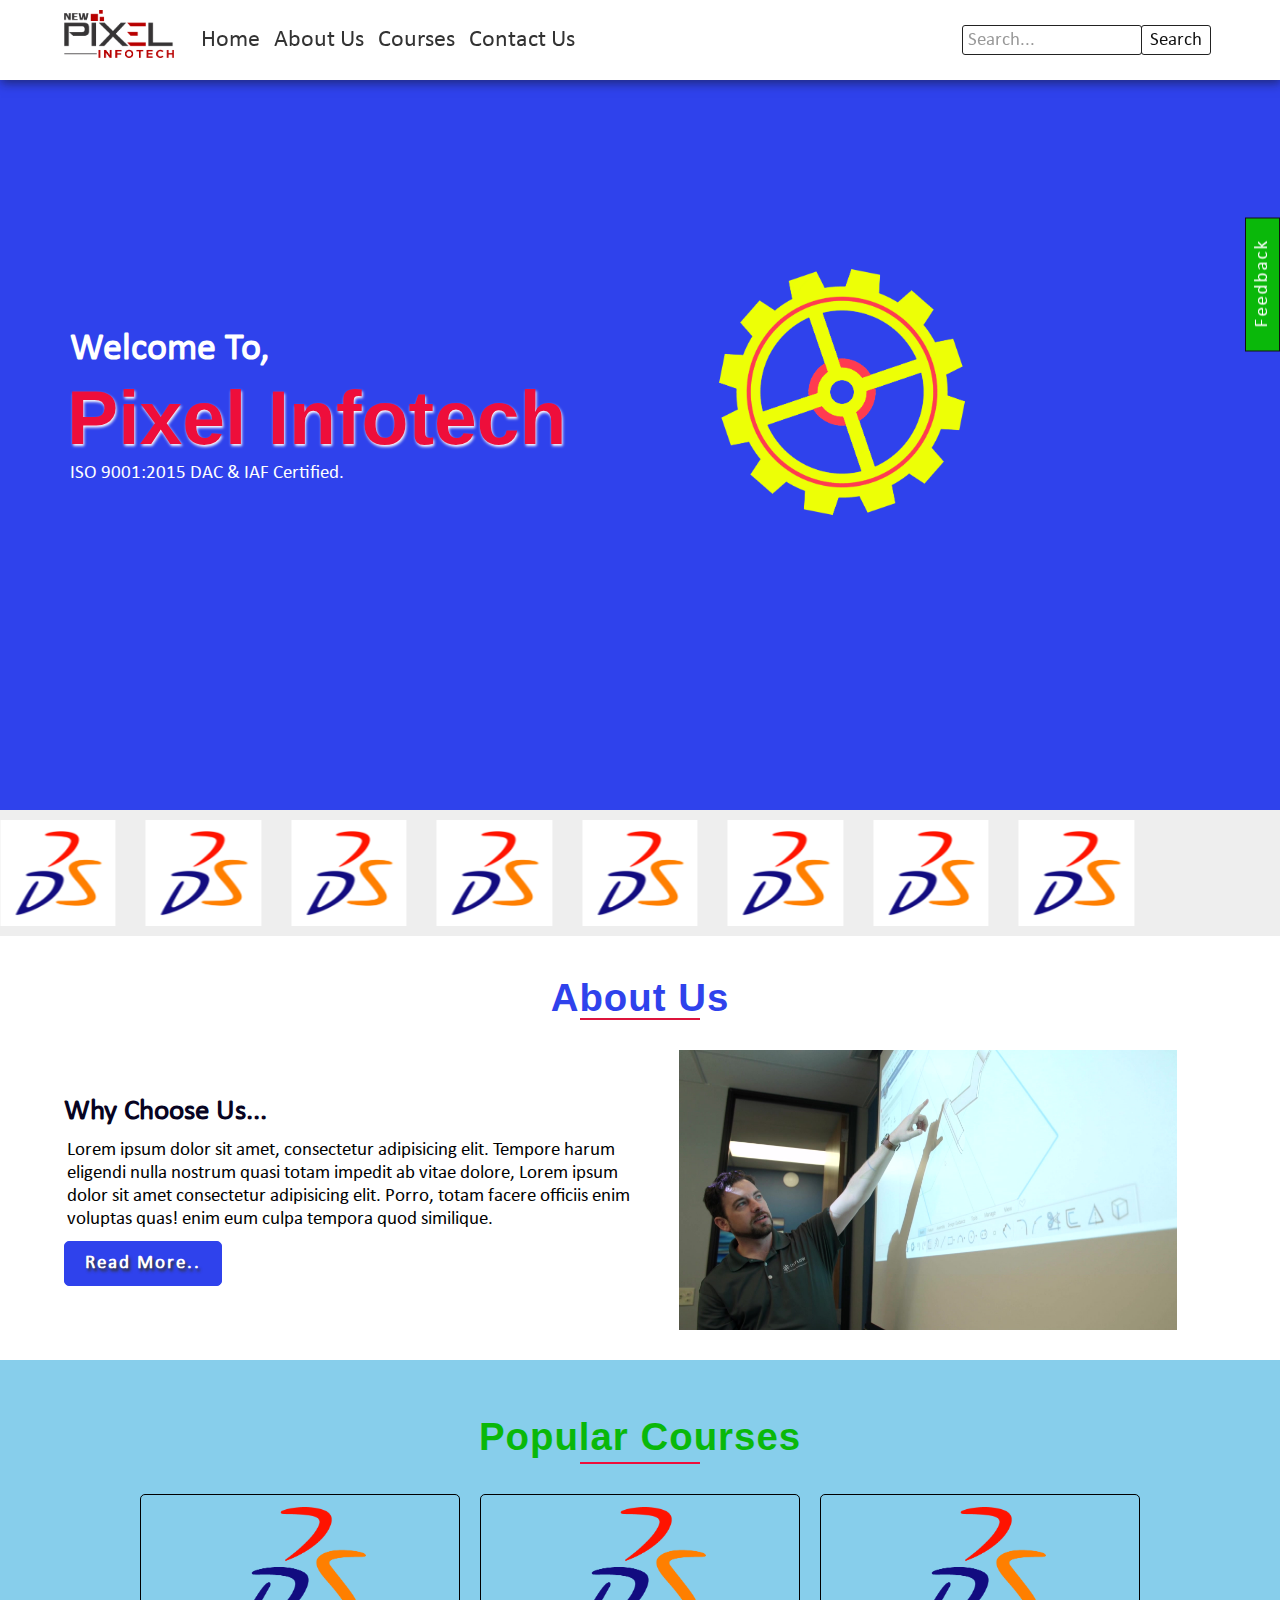
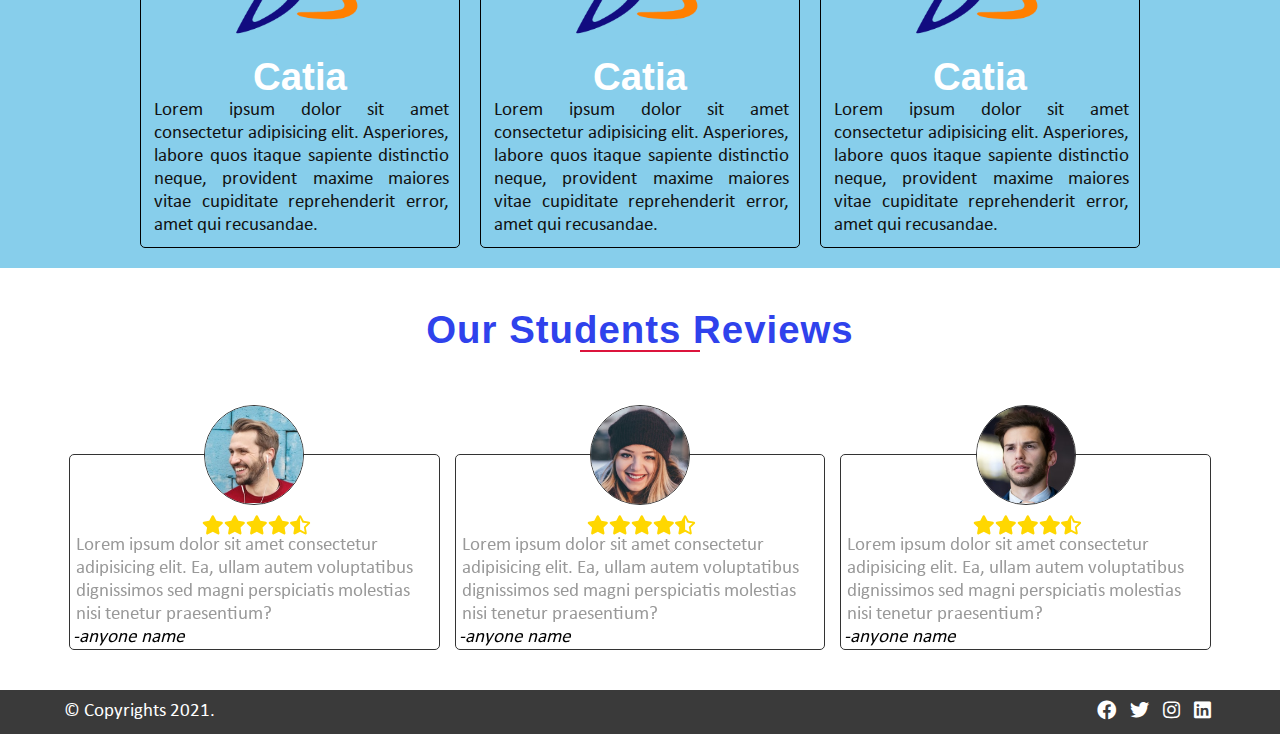
<file: index.html>
<!DOCTYPE html>
<html lang="en">

<head>
    <meta charset="UTF-8">
    <meta http-equiv="X-UA-Compatible" content="IE=edge">
    <meta name="viewport" content="width=device-width, initial-scale=1.0">

    <link rel="stylesheet" href="https://cdnjs.cloudflare.com/ajax/libs/font-awesome/5.15.4/css/all.min.css"
        integrity="sha512-1ycn6IcaQQ40/MKBW2W4Rhis/DbILU74C1vSrLJxCq57o941Ym01SwNsOMqvEBFlcgUa6xLiPY/NS5R+E6ztJQ=="
        crossorigin="anonymous" referrerpolicy="no-referrer" />
    <!-- owl-carousel -->
    <link rel="stylesheet" href="https://cdnjs.cloudflare.com/ajax/libs/OwlCarousel2/2.3.4/assets/owl.carousel.min.css"
        integrity="sha512-tS3S5qG0BlhnQROyJXvNjeEM4UpMXHrQfTGmbQ1gKmelCxlSEBUaxhRBj/EFTzpbP4RVSrpEikbmdJobCvhE3g=="
        crossorigin="anonymous" referrerpolicy="no-referrer" />
    <link rel="stylesheet"
        href="https://cdnjs.cloudflare.com/ajax/libs/OwlCarousel2/2.3.4/assets/owl.theme.default.min.css"
        integrity="sha512-sMXtMNL1zRzolHYKEujM2AqCLUR9F2C4/05cdbxjjLSRvMQIciEPCQZo++nk7go3BtSuK9kfa/s+a4f4i5pLkw=="
        crossorigin="anonymous" referrerpolicy="no-referrer" />
        
    <!-- Link Swiper's CSS -->
    <link rel="stylesheet" href="https://unpkg.com/swiper/swiper-bundle.min.css"/>
    <title>Pixel Infotech</title>
    <link rel="stylesheet" href="css/style.css">
</head>

<body>
    <div class="main-div">
        <!-- nav-bar start-->
        <header>
            <div class="nav_bar">
                <div class="container flex">
                    <div class="nav flex">
                        <div class="logo"><img src="images/Logo For Web1.png" alt=""></div>
                        <nav>
                            <ul class="flex">
                                <li onclick="window.location='index.html'">Home</li>
                                <li onclick="window.location='about/index.html'">About us</li>
                                <li onclick="window.location='course/index.html'">Courses</li>
                                <li onclick="window.location='contact/index.html'">Contact Us</li>
                            </ul>
                        </nav>
                    </div>
                    <div class="search flex">
                        <div class="form">
                            <form action="" method="post">
                                <input type="search" name="" id="" placeholder="Search...">
                                <input type="submit" value="search">
                            </form>
                        </div>
                        <div class="bar flex">
                            <span></span>
                        </div>
                    </div>
                </div>
            </div>
        </header>
        <!-- nav-bar end-->
        <!-- main section start -->
        <main class="flex">
            <div class="container ">
                <div class="content">
                    <h3>Welcome To,</h3>
                    <h1>pixel infotech</h1>
                    <p>ISO 9001:2015 DAC & IAF Certified.</p>
                </div>
                <div class="icon">
                    <img src="images/gear.png" alt="">
                </div>
            </div>
        </main>
        <!-- main section end -->
        <!-- scroll courses section start -->
        <div class="scroll_course">
            <!-- Swiper -->
    <div class="swiper mySwiper">
        <div class="swiper-wrapper">
          <div class="swiper-slide"><img src="images/catia-Logo.png" alt=""></div>
          <div class="swiper-slide"><img src="images/catia-Logo.png" alt=""></div>
          <div class="swiper-slide"><img src="images/catia-Logo.png" alt=""></div>
          <div class="swiper-slide"><img src="images/catia-Logo.png" alt=""></div>
          <div class="swiper-slide"><img src="images/catia-Logo.png" alt=""></div>
          <div class="swiper-slide"><img src="images/catia-Logo.png" alt=""></div>
          <div class="swiper-slide"><img src="images/catia-Logo.png" alt=""></div>
          <div class="swiper-slide"><img src="images/catia-Logo.png" alt=""></div>
          <div class="swiper-slide"><img src="images/catia-Logo.png" alt=""></div>
        </div>
        <div class="swiper-pagination"></div>
      </div>
        </div>
        <!-- scroll courses section end -->
        <!-- about section start -->
        <div class="about">
            <div class="container">
                <div class="title flex">
                    <h2>About Us</h2>
                </div>
                <div class="field flex">
                    <div class="info">
                        <h2>Why Choose Us...</h2>
                        <p>Lorem ipsum dolor sit amet, consectetur adipisicing elit. Tempore harum eligendi nulla
                            nostrum quasi totam impedit ab vitae dolore, Lorem ipsum dolor sit amet consectetur
                            adipisicing elit. Porro, totam facere officiis enim voluptas quas! enim eum culpa tempora
                            quod similique.
                        </p>
                        <a href="about/index.html" class="btn">Read More..</a>
                    </div>
                    <div class="imgBx flex">
                        <img src="images/about.jpg" alt="">
                    </div>
                </div>
            </div>
        </div>
        <!-- about section end -->
        <!-- courses section start -->
        <div class="courses">
            <div class="container">
                <div class="title flex">
                    <h2>Popular Courses</h2>
                </div>
                <div class="field flex">
                    <div class="card">
                        <div class="imgBx flex">
                            <img src="images/catia-Logo.png" alt="">
                        </div>
                        <div class="content">
                            <h2>catia</h2>
                            <p>
                                Lorem ipsum dolor sit amet consectetur adipisicing elit. Asperiores, labore quos itaque
                                sapiente distinctio neque, provident maxime maiores vitae cupiditate reprehenderit
                                error, amet qui recusandae.
                            </p>
                        </div>
                    </div>
                    <div class="card">
                        <div class="imgBx flex">
                            <img src="images/catia-Logo.png" alt="">
                        </div>
                        <div class="content">
                            <h2>catia</h2>
                            <p>
                                Lorem ipsum dolor sit amet consectetur adipisicing elit. Asperiores, labore quos itaque
                                sapiente distinctio neque, provident maxime maiores vitae cupiditate reprehenderit
                                error, amet qui recusandae.
                            </p>
                        </div>
                    </div>
                    <div class="card">
                        <div class="imgBx flex">
                            <img src="images/catia-Logo.png" alt="">
                        </div>
                        <div class="content">
                            <h2>catia</h2>
                            <p>
                                Lorem ipsum dolor sit amet consectetur adipisicing elit. Asperiores, labore quos itaque
                                sapiente distinctio neque, provident maxime maiores vitae cupiditate reprehenderit
                                error, amet qui recusandae.
                            </p>
                        </div>
                    </div>
                </div>
            </div>
        </div>
        <!-- courses section end -->
        <!-- students review start -->
        <div class="review">
            <div class="container">
                <div class="title flex">
                    <h2>
                        our students reviews
                    </h2>
                </div>
                <div class="slider owl-carousel">
                    <div class="card">
                        <div class="imgBx">
                            <img src="images/pic-1.png" alt="image not found">
                        </div>
                        <div class="content">
                            <div class="rating flex">
                                <i class="fas fa-star"></i>
                                <i class="fas fa-star"></i>
                                <i class="fas fa-star"></i>
                                <i class="fas fa-star"></i>
                                <i class="fas fa-star-half-alt"></i>
                            </div>
                            <p>
                                Lorem ipsum dolor sit amet consectetur adipisicing elit. Ea, ullam autem voluptatibus
                                dignissimos sed magni perspiciatis molestias nisi tenetur praesentium?
                            </p>
                            <i> -anyone name</i>
                        </div>
                    </div>
                    <div class="card">
                        <div class="imgBx">
                            <img src="images/pic-2.png" alt="image not found">
                        </div>
                        <div class="content">
                            <div class="rating flex">
                                <i class="fas fa-star"></i>
                                <i class="fas fa-star"></i>
                                <i class="fas fa-star"></i>
                                <i class="fas fa-star"></i>
                                <i class="fas fa-star-half-alt"></i>
                            </div>
                            <p>
                                Lorem ipsum dolor sit amet consectetur adipisicing elit. Ea, ullam autem voluptatibus
                                dignissimos sed magni perspiciatis molestias nisi tenetur praesentium?
                            </p>
                            <i> -anyone name</i>
                        </div>
                    </div>
                    <div class="card">
                        <div class="imgBx">
                            <img src="images/pic-3.png" alt="image not found">
                        </div>
                        <div class="content">
                            <div class="rating flex">
                                <i class="fas fa-star"></i>
                                <i class="fas fa-star"></i>
                                <i class="fas fa-star"></i>
                                <i class="fas fa-star"></i>
                                <i class="fas fa-star-half-alt"></i>
                            </div>
                            <p>
                                Lorem ipsum dolor sit amet consectetur adipisicing elit. Ea, ullam autem voluptatibus
                                dignissimos sed magni perspiciatis molestias nisi tenetur praesentium?
                            </p>
                            <i> -anyone name</i>
                        </div>
                    </div>
                </div>
            </div>
        </div>
        <!-- students review end -->
        <!-- enquiry form start -->
        <div class="enquiry show_enquiry" id="enquiry">
            <div class="cross " id="cross">x</div>
            <div class="form">
                <h2>Enquiry Form</h2>
                <form action="#" method="post">
                    <div class="form-group">
                        <label for="fullname">fullname: </label>
                        <input type="text" name="fullname" placeholder="Fullname">
                       
                    </div>
                    <div class="form-group">
                        <label for="email">Email_Id: </label>
                        <input type="email" name="email" placeholder="Email_Id">
                       
                    </div>
                    <div class="form-group">
                        <label for="Phone Number">Phone Number: </label>
                        <input type="number" name="number" placeholder="number">
                       
                    </div>
                    
                    <div class="form-group">
                        <label for="Course Name">Course Name: </label>
                        <input type="text" name="course" placeholder="course" required>
                    </div>
                    <div class="form-group">
                        <label for="batch">Batch Status:</label>
                        <div class="check">
                            <input type="checkbox" name="batch" value="online"><span> Online</span>
                            <input type="checkbox" name="batch" value="classroom"><span> Classroom</span>
                        </div>
                       
                    </div>
                    <div class="form-group">
                        <input type="submit" name="submit" value="Send">
                    </div>
                </form>
            </div>
        </div>
        <!-- enquiry form end -->
            <!-- feedback form start -->
            <div class="feedback_btn">
                <p>feedback</p>
            </div>
    <div class="feedback">
            <div class="feedback_form flex">
                <form action="" method="post" id="feedback_form">
                    <div class="close_btn"><i class="fas fa-times"></i></div>
                    <h2>
                        feedback form
                    </h2>
                    <div class="form-group">
                        <label for="">Fullname</label>
                        <input type="text" name="fullname">
                    </div>
                    <div class="form-group">
                        <label for="">Email_Id</label>
                        <input type="text" name="email">
                    </div>
                    <div class="form-group">
                        <label for="">Phone</label>
                        <input type="text" name="phone">
                    </div>
                    <div class="form-group">
                        <label for="">Your feedback</label>
                        <textarea name="feedback" id="" cols="30" rows="5"></textarea>
                    </div>
                    <div class="form-group">
                        <input type="submit" name="submit_feedback" value="Submit">
                    </div>

                </form>
            </div>
        
    </div>
    <!-- feedback form end -->
        <!-- footer section -->
        <footer>
            <div class="container flex">
                <div class="copy">
                    <h3>&copy; Copyrights 2021.</h3>
                </div>
                <div class="social">
                    <a href="#"> <i class="fab fa-facebook"></i></a>
                    <a href="#"><i class="fab fa-twitter"></i></a>
                    <a href="#"><i class="fab fa-instagram"></i></a>
                    <a href="#"><i class="fab fa-linkedin"></i></a>
                </div>
            </div>
        </footer>

    </div>
    <script src="https://cdnjs.cloudflare.com/ajax/libs/jquery/3.6.0/jquery.min.js"
        integrity="sha512-894YE6QWD5I59HgZOGReFYm4dnWc1Qt5NtvYSaNcOP+u1T9qYdvdihz0PPSiiqn/+/3e7Jo4EaG7TubfWGUrMQ=="
        crossorigin="anonymous" referrerpolicy="no-referrer"></script>
    <script src="https://cdnjs.cloudflare.com/ajax/libs/OwlCarousel2/2.3.4/owl.carousel.min.js"
        integrity="sha512-bPs7Ae6pVvhOSiIcyUClR7/q2OAsRiovw4vAkX+zJbw3ShAeeqezq50RIIcIURq7Oa20rW2n2q+fyXBNcU9lrw=="
        crossorigin="anonymous" referrerpolicy="no-referrer"></script>
    <script>
        $('.owl-carousel').owlCarousel({
            loop: true,
            margin: 15,
            responsiveClass: true,
            autoplay: true,
            autoplayTimeout: 2000,
            dots: true,
            stagePadding:5,
            responsive: {
                0: {
                    items: 1,
                    nav: true
                },
                400: {
                    items: 1,
                    nav: true
                },
                600: {
                    items: 2,
                    nav: true
                },
                1000: {
                    items: 3,
                    nav: true,
                    loop: true
                }
            }
        })
    </script>
    <script src="js/main.js"></script>
  <!-- Swiper JS -->
  <script src="https://unpkg.com/swiper/swiper-bundle.min.js"></script>

  <!-- Initialize Swiper -->
  <script>
    var swiper = new Swiper(".mySwiper", {
      slidesPerView: 9,
      spaceBetween: 30,
      loop: true,
      autoPlay: true,
      centeredSlides: true,
      autoplay: {
        delay: 2000,
        disableOnInteraction: true,
        stopOnLast: true
      },
      pagination: {
        el: ".swiper-pagination",
        clickable: true
      }, breakpoints:{
        40:{
            slidesPerView: 2, 
        },
        240:{
            slidesPerView: 2, 
        },
        350:{
            slidesPerView: 3, 
        },
        450:{
            slidesPerView: 5, 
        },
        550:{
            slidesPerView: 6, 
        },
        640:{
            slidesPerView: 7, 
        },
        1040:{
            slidesPerView: 9, 
        }
    }
    });
  </script>
</body>

</html>
</file>
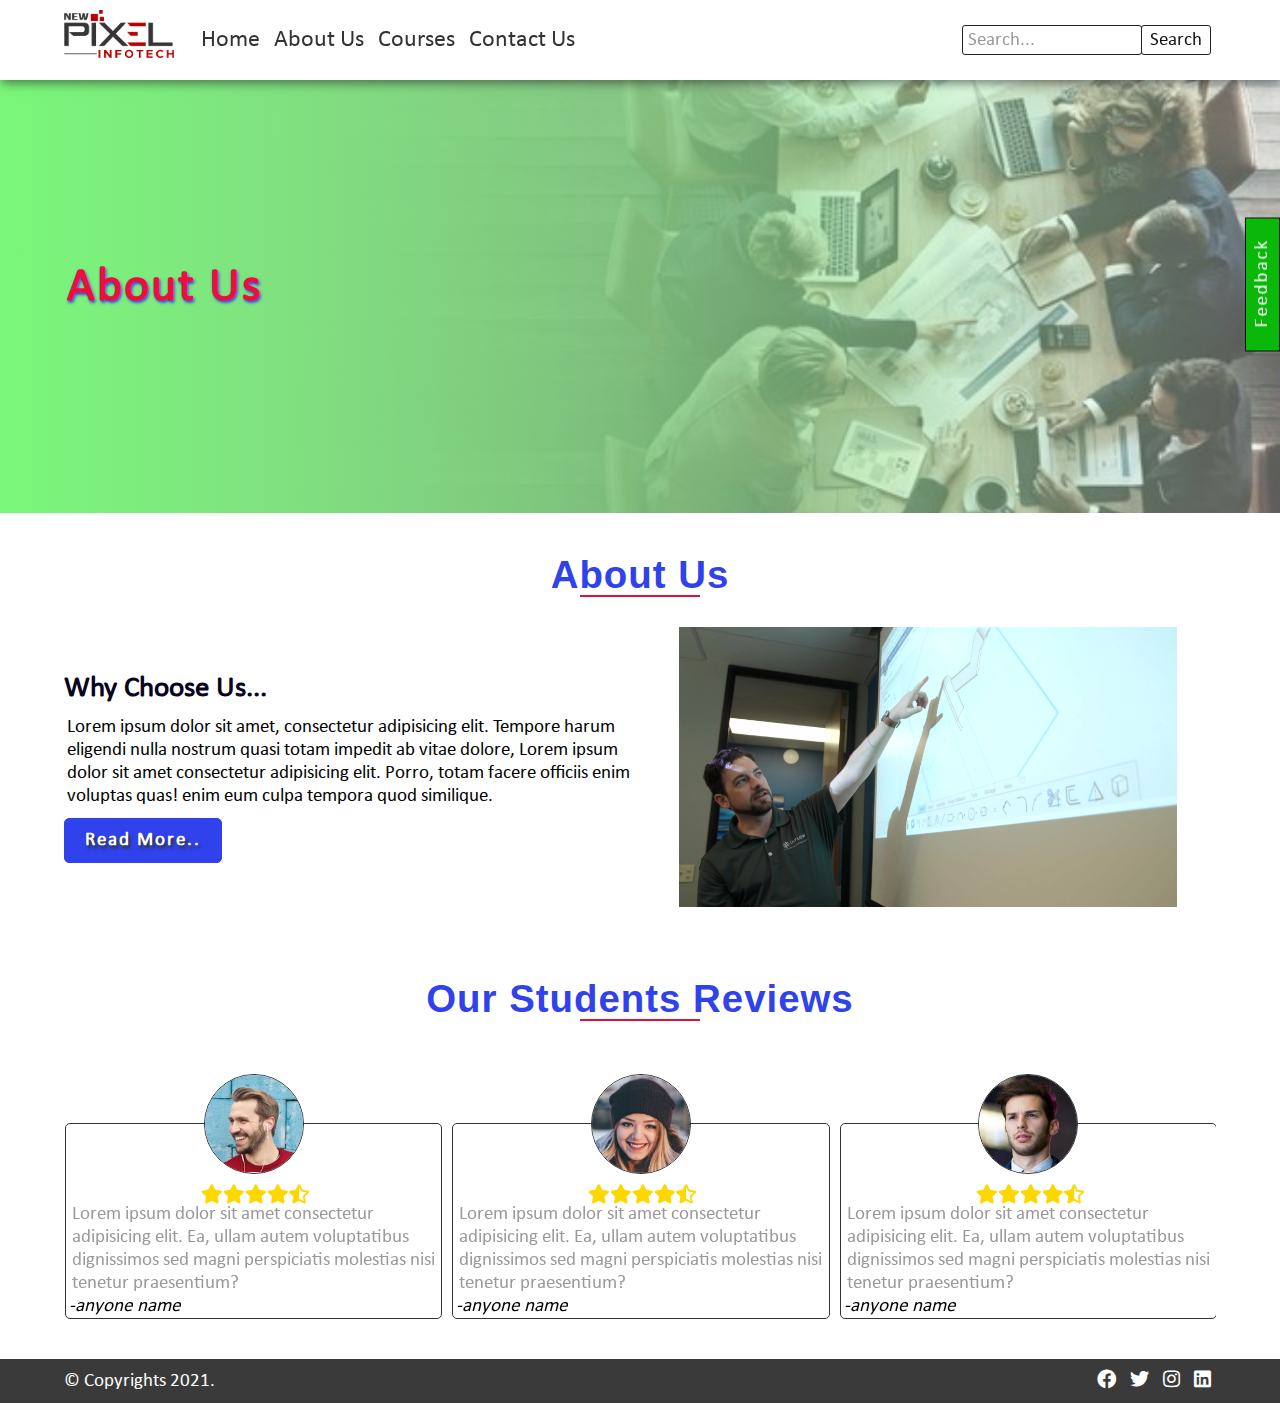
<file: about/index.html>
<!DOCTYPE html>
<html lang="en">

<head>
    <base href="../">
    <meta charset="UTF-8">
    <meta http-equiv="X-UA-Compatible" content="IE=edge">
    <meta name="viewport" content="width=device-width, initial-scale=1.0">

    <link rel="stylesheet" href="https://cdnjs.cloudflare.com/ajax/libs/font-awesome/5.15.4/css/all.min.css"
        integrity="sha512-1ycn6IcaQQ40/MKBW2W4Rhis/DbILU74C1vSrLJxCq57o941Ym01SwNsOMqvEBFlcgUa6xLiPY/NS5R+E6ztJQ=="
        crossorigin="anonymous" referrerpolicy="no-referrer" />
    <!-- owl-carousel -->
    <link rel="stylesheet" href="https://cdnjs.cloudflare.com/ajax/libs/OwlCarousel2/2.3.4/assets/owl.carousel.min.css"
        integrity="sha512-tS3S5qG0BlhnQROyJXvNjeEM4UpMXHrQfTGmbQ1gKmelCxlSEBUaxhRBj/EFTzpbP4RVSrpEikbmdJobCvhE3g=="
        crossorigin="anonymous" referrerpolicy="no-referrer" />
    <link rel="stylesheet"
        href="https://cdnjs.cloudflare.com/ajax/libs/OwlCarousel2/2.3.4/assets/owl.theme.default.min.css"
        integrity="sha512-sMXtMNL1zRzolHYKEujM2AqCLUR9F2C4/05cdbxjjLSRvMQIciEPCQZo++nk7go3BtSuK9kfa/s+a4f4i5pLkw=="
        crossorigin="anonymous" referrerpolicy="no-referrer" />
    <title>Pixel Infotech</title>
    <link rel="stylesheet" href="css/style.css">
    <link rel="stylesheet" href="about/about.css">
</head>

<body>
    <div class="main-div">
        <!-- nav-bar start-->
        <header>
            <div class="nav_bar">
                <div class="container flex">
                    <div class="nav flex">
                        <div class="logo"><img src="images/Logo For Web1.png" alt=""></div>
                        <nav>
                            <ul class="flex">
                                <li onclick="window.location='index.html'">Home</li>
                                <li onclick="window.location='about/index.html'">About us</li>
                                <li onclick="window.location='course/index.html'">Courses</li>
                                <li onclick="window.location='contact/index.html'">Contact Us</li>
                            </ul>
                        </nav>
                    </div>
                    <div class="search flex">
                        <div class="form">
                            <form action="" method="post">
                                <input type="search" name="" id="" placeholder="Search...">
                                <input type="submit" value="search">
                            </form>
                        </div>
                        <div class="bar flex">
                            <span></span>
                        </div>
                    </div>
                </div>
            </div>
        </header>
        <!-- nav-bar end-->
        <!-- main section start -->
        <main class="flex">
            <div class="container ">
                <div class="content">
                    <h2>About Us</h2>
                </div>
            </div>
        </main>
        <!-- main section end -->
        <!-- about section start -->
        <div class="about">
            <div class="container">
                <div class="title flex">
                    <h2>About Us</h2>
                </div>
                <div class="field flex">
                    <div class="info">
                        <h2>Why Choose Us...</h2>
                        <p>Lorem ipsum dolor sit amet, consectetur adipisicing elit. Tempore harum eligendi nulla
                            nostrum quasi totam impedit ab vitae dolore, Lorem ipsum dolor sit amet consectetur
                            adipisicing elit. Porro, totam facere officiis enim voluptas quas! enim eum culpa tempora
                            quod similique.
                        </p>
                        <a href="about/index.html" class="btn">Read More..</a>
                    </div>
                    <div class="imgBx flex">
                        <img src="images/about.jpg" alt="">
                    </div>
                </div>
            </div>
        </div>
        <!-- about section end -->
        <!-- students review start -->
        <div class="review">
            <div class="container">
                <div class="title flex">
                    <h2>
                        our students reviews
                    </h2>
                </div>
                <div class="slider owl-carousel">
                    <div class="card">
                        <div class="imgBx">
                            <img src="images/pic-1.png" alt="image not found">
                        </div>
                        <div class="content">
                            <div class="rating flex">
                                <i class="fas fa-star"></i>
                                <i class="fas fa-star"></i>
                                <i class="fas fa-star"></i>
                                <i class="fas fa-star"></i>
                                <i class="fas fa-star-half-alt"></i>
                            </div>
                            <p>
                                Lorem ipsum dolor sit amet consectetur adipisicing elit. Ea, ullam autem voluptatibus
                                dignissimos sed magni perspiciatis molestias nisi tenetur praesentium?
                            </p>
                            <i> -anyone name</i>
                        </div>
                    </div>
                    <div class="card">
                        <div class="imgBx">
                            <img src="images/pic-2.png" alt="image not found">
                        </div>
                        <div class="content">
                            <div class="rating flex">
                                <i class="fas fa-star"></i>
                                <i class="fas fa-star"></i>
                                <i class="fas fa-star"></i>
                                <i class="fas fa-star"></i>
                                <i class="fas fa-star-half-alt"></i>
                            </div>
                            <p>
                                Lorem ipsum dolor sit amet consectetur adipisicing elit. Ea, ullam autem voluptatibus
                                dignissimos sed magni perspiciatis molestias nisi tenetur praesentium?
                            </p>
                            <i> -anyone name</i>
                        </div>
                    </div>
                    <div class="card">
                        <div class="imgBx">
                            <img src="images/pic-3.png" alt="image not found">
                        </div>
                        <div class="content">
                            <div class="rating flex">
                                <i class="fas fa-star"></i>
                                <i class="fas fa-star"></i>
                                <i class="fas fa-star"></i>
                                <i class="fas fa-star"></i>
                                <i class="fas fa-star-half-alt"></i>
                            </div>
                            <p>
                                Lorem ipsum dolor sit amet consectetur adipisicing elit. Ea, ullam autem voluptatibus
                                dignissimos sed magni perspiciatis molestias nisi tenetur praesentium?
                            </p>
                            <i> -anyone name</i>
                        </div>
                    </div>
                </div>
            </div>
        </div>
        <!-- students review end -->
        <!-- enquiry form start -->
        <div class="enquiry show_enquiry" id="enquiry">
            <div class="cross " id="cross">x</div>
            <div class="form">
                <h2>Enquiry Form</h2>
                <form action="#" method="post">
                    <div class="form-group">
                        <label for="fullname">fullname: </label>
                        <input type="text" name="fullname" placeholder="Fullname" required>
                       
                    </div>
                    <div class="form-group">
                        <label for="email">Email_Id: </label>
                        <input type="email" name="email" placeholder="Email_Id" required>
                       
                    </div>
                    <div class="form-group">
                        <label for="Phone Number">Phone Number: </label>
                        <input type="number" name="number" placeholder="number" required>
                       
                    </div>
                    <div class="form-group">
                        <label for="Course Name">Course Name: </label>
                        <input type="text" name="course" placeholder="course" required>
                       
                    </div>
                    <div class="form-group">
                        <label for="batch">Batch Status:</label>
                        <div class="check">
                            <input type="checkbox" name="batch" value="online"><span> Online</span>
                            <input type="checkbox" name="batch" value="classroom"><span> Classroom</span>
                        </div>
                       
                    </div>
                    <div class="form-group">
                        <input type="submit" name="submit" value="Send">
                    </div>
                </form>
            </div>
        </div>
        <!-- enquiry form end -->
        <!-- feedback form start -->
                <div class="feedback_btn">
                    <p>feedback</p>
                </div>
        <div class="feedback">
                <div class="feedback_form flex">
                    <form action="" method="post" id="feedback_form">
                        <div class="close_btn"><i class="fas fa-times"></i></div>
                        <h2>
                            feedback form
                        </h2>
                        <div class="form-group">
                            <label for="">Fullname</label>
                            <input type="text" name="fullname">
                        </div>
                        <div class="form-group">
                            <label for="">Email_Id</label>
                            <input type="text" name="email">
                        </div>
                        <div class="form-group">
                            <label for="">Phone</label>
                            <input type="text" name="phone">
                        </div>
                        <div class="form-group">
                            <label for="">Your feedback</label>
                            <textarea name="feedback" id="" cols="30" rows="5"></textarea>
                        </div>
                        <div class="form-group">
                            <input type="submit" name="submit_feedback" value="Submit">
                        </div>

                    </form>
                </div>
            
        </div>
        <!-- feedback form end -->
        <!-- footer section -->
        <footer>
            <div class="container flex">
                <div class="copy">
                    <h3>&copy; Copyrights 2021.</h3>
                </div>
                <div class="social">
                    <a href="#"> <i class="fab fa-facebook"></i></a>
                    <a href="#"><i class="fab fa-twitter"></i></a>
                    <a href="#"><i class="fab fa-instagram"></i></a>
                    <a href="#"><i class="fab fa-linkedin"></i></a>
                </div>
            </div>
        </footer>

    </div>
    <script src="https://cdnjs.cloudflare.com/ajax/libs/jquery/3.6.0/jquery.min.js"
        integrity="sha512-894YE6QWD5I59HgZOGReFYm4dnWc1Qt5NtvYSaNcOP+u1T9qYdvdihz0PPSiiqn/+/3e7Jo4EaG7TubfWGUrMQ=="
        crossorigin="anonymous" referrerpolicy="no-referrer"></script>
    <script src="https://cdnjs.cloudflare.com/ajax/libs/OwlCarousel2/2.3.4/owl.carousel.min.js"
        integrity="sha512-bPs7Ae6pVvhOSiIcyUClR7/q2OAsRiovw4vAkX+zJbw3ShAeeqezq50RIIcIURq7Oa20rW2n2q+fyXBNcU9lrw=="
        crossorigin="anonymous" referrerpolicy="no-referrer"></script>
    <script>
        $('.owl-carousel').owlCarousel({
            loop: true,
            margin: 10,
            responsiveClass: true,
            autoplay: true,
            autoplayTimeout: 2000,
            dots: true,
            responsive: {
                0: {
                    items: 1,
                    nav: true
                },
                400: {
                    items: 1,
                    nav: true
                },
                600: {
                    items: 2,
                    nav: true
                },
                1000: {
                    items: 3,
                    nav: true,
                    loop: true
                }
            }
        })
    </script>
    <script src="js/main.js"></script>

    <script>
    </script>
</body>

</html>
</file>
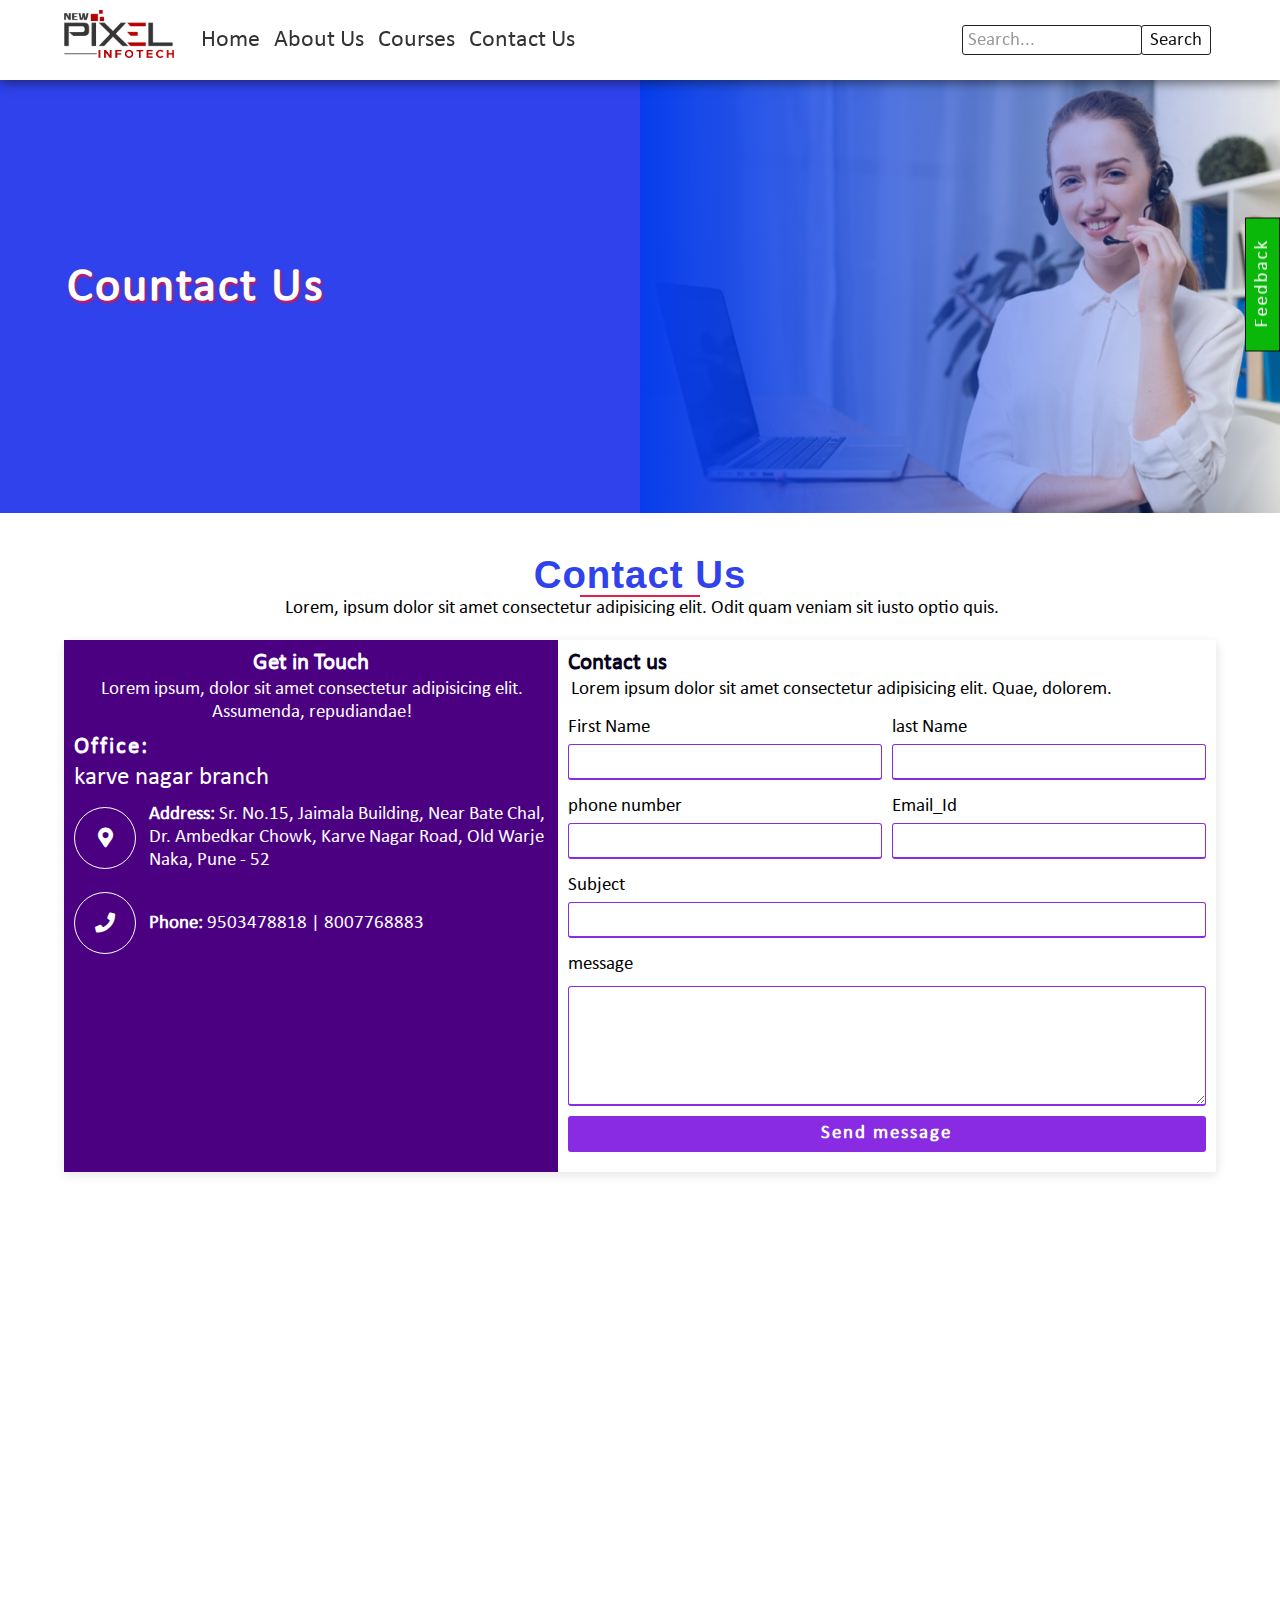
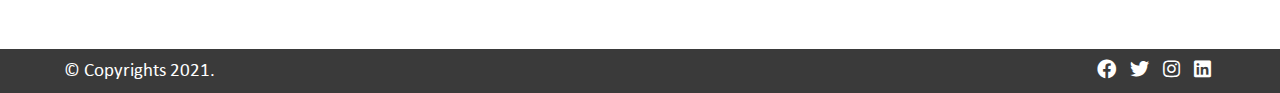
<file: contact/index.html>
<!DOCTYPE html>
<html lang="en">

<head>
    <base href="../">
    <meta charset="UTF-8">
    <meta http-equiv="X-UA-Compatible" content="IE=edge">
    <meta name="viewport" content="width=device-width, initial-scale=1.0">



    <link rel="stylesheet" href="https://cdnjs.cloudflare.com/ajax/libs/font-awesome/5.15.4/css/all.min.css"
        integrity="sha512-1ycn6IcaQQ40/MKBW2W4Rhis/DbILU74C1vSrLJxCq57o941Ym01SwNsOMqvEBFlcgUa6xLiPY/NS5R+E6ztJQ=="
        crossorigin="anonymous" referrerpolicy="no-referrer" />
    <!-- owl-carousel -->
    <link rel="stylesheet" href="https://cdnjs.cloudflare.com/ajax/libs/OwlCarousel2/2.3.4/assets/owl.carousel.min.css"
        integrity="sha512-tS3S5qG0BlhnQROyJXvNjeEM4UpMXHrQfTGmbQ1gKmelCxlSEBUaxhRBj/EFTzpbP4RVSrpEikbmdJobCvhE3g=="
        crossorigin="anonymous" referrerpolicy="no-referrer" />
    <link rel="stylesheet"
        href="https://cdnjs.cloudflare.com/ajax/libs/OwlCarousel2/2.3.4/assets/owl.theme.default.min.css"
        integrity="sha512-sMXtMNL1zRzolHYKEujM2AqCLUR9F2C4/05cdbxjjLSRvMQIciEPCQZo++nk7go3BtSuK9kfa/s+a4f4i5pLkw=="
        crossorigin="anonymous" referrerpolicy="no-referrer" />
    <title>Pixel Infotech | Contact Us</title>
    <link rel="stylesheet" href="css/style.css">
    <link rel="stylesheet" href="contact/contact.css">
</head>

<body>
    <div class="main-div">
        <!-- nav-bar start-->
        <header>
            <div class="nav_bar">
                <div class="container flex">
                    <div class="nav flex">
                        <div class="logo"><img src="images/Logo For Web1.png" alt=""></div>
                        <nav>
                            <ul class="flex">
                                <li onclick="window.location='index.html'">Home</li>
                                <li onclick="window.location='about/index.html'">About us</li>
                                <li onclick="window.location='course/index.html'">Courses</li>
                                <li onclick="window.location='contact/index.html'">Contact Us</li>
                            </ul>
                        </nav>
                    </div>
                    <div class="search flex">
                        <div class="form">
                            <form action="" method="post">
                                <input type="search" name="" id="" placeholder="Search...">
                                <input type="submit" value="search">
                            </form>
                        </div>
                        <div class="bar flex">
                            <span></span>
                        </div>
                    </div>
                </div>
            </div>
        </header>
        <!-- nav-bar end-->
        <!-- main section start -->
        <main class="flex">
            <div class="container ">
                <div class="content">
                    <h2>Countact Us</h2>
                </div>
            </div>
        </main>
        <!-- main section end -->

        <!-- contact  section start-->

        <div class="contact">
            <div class="container">
                <div class="title">
                    <h2>Contact us</h2>
                    <p>Lorem, ipsum dolor sit amet consectetur adipisicing elit. Odit quam veniam sit iusto optio quis.
                    </p>
                </div>
                <div class="field">
                    <div class="get_in_touch">
                        <h2>Get in Touch</h2>
                        <p>Lorem ipsum, dolor sit amet consectetur adipisicing elit. Assumenda, repudiandae!</p>
                        <div class="contents">
                            <div class="office">
                                <h2>office:</h2>
                                <h3>karve nagar branch</h3>
                                <div class="row">
                                    <i class="fas fa-map-marker-alt"></i>
                                    <p><b>Address: </b>sr. no.15, jaimala building, near bate chal, dr. ambedkar chowk, karve nagar road, old warje naka, pune - 52</p>
                                </div>
                                <div class="row">
                                    <i class="fas fa-phone"></i>
                                    <p><b>Phone: </b>9503478818 | 8007768883</p>
                                </div>
                            </div>
                        </div>
                    </div>
                    <div class="contact_us">                        
                        <h2>Contact us</h2>
                        <p>Lorem ipsum dolor sit amet consectetur adipisicing elit. Quae, dolorem.</p>
                        <div class="form">
                            <form action="" method="post">
                                <div class="form-group">
                                    <div class="first_name">                                        
                                    <label for="">First Name</label>
                                    <input type="text" name="fname" id="">
                                    </div>
                                    <div class="last_name">                                        
                                    <label for="">last Name</label>
                                    <input type="text" name="lname" id="">
                                    </div>

                                </div>
                                <div class="form-group">
                                    <div class="number">
                                        <label for="">phone number</label>
                                        <input type="number" name="number" id="">
                                    </div>
                                    <div class="email">                                        
                                    <label for="">Email_Id</label>
                                    <input type="text" name="email">
                                    </div>
                                </div>
                                <div class="form-group">
                                   <label for="">Subject</label>
                                   <input type="text" name="subject">
                                </div>
                                <div class="form-group">
                                   <label for="">message</label>
                                  <textarea name="message" id="" ></textarea>
                                </div>
                                <div class="form-group">
                                    <input type="submit" value="Send message">
                                </div>
                            </form>
                        </div>
                    </div>
                </div>
            </div>
        </div>

        <!-- contact  section end-->
        <!-- map -->
        <iframe src="https://www.google.com/maps/embed?pb=!1m18!1m12!1m3!1d236.50000862998607!2d73.81050107175344!3d18.483652945267057!2m3!1f0!2f0!3f0!3m2!1i1024!2i768!4f13.1!3m3!1m2!1s0x3bc2bfd90a4959e5%3A0xabfe50992084e2ce!2sDr%20Ambedkar%20Chowk%2C%20Warje%20Jakat%20Naka%2C%20Pune%2C%20Maharashtra!5e0!3m2!1sen!2sin!4v1638355996500!5m2!1sen!2sin" width="100%" height="450" style="border:0;" allowfullscreen="" loading="lazy"></iframe>


        <!-- enquiry form start -->
        <div class="enquiry show_enquiry" id="enquiry">
            <div class="cross " id="cross">x</div>
            <div class="form">
                <h2>Enquiry Form</h2>
                <form action="#" method="post">
                    <div class="form-group">
                        <label for="fullname">fullname: </label>
                        <input type="text" name="fullname" placeholder="Fullname" required>

                    </div>
                    <div class="form-group">
                        <label for="email">Email_Id: </label>
                        <input type="email" name="email" placeholder="Email_Id" required>

                    </div>
                    <div class="form-group">
                        <label for="Phone Number">Phone Number: </label>
                        <input type="number" name="number" placeholder="number" required>

                    </div>
                    <div class="form-group">
                        <label for="Course Name">Course Name: </label>
                        <input type="text" name="course" placeholder="course" required>
                    </div>
                    <div class="form-group">
                        <label for="batch">Batch Status:</label>
                        <div class="check">
                            <input type="checkbox" name="batch" value="online"><span> Online</span>
                            <input type="checkbox" name="batch" value="classroom"><span> Classroom</span>
                        </div>

                    </div>
                    <div class="form-group">
                        <input type="submit" name="submit" value="Send">
                    </div>
                </form>
            </div>
        </div>
        <!-- enquiry form end -->
            <!-- feedback form start -->
            <div class="feedback_btn">
                <p>feedback</p>
            </div>
    <div class="feedback">
            <div class="feedback_form flex">
                <form action="" method="post" id="feedback_form">
                    <div class="close_btn"><i class="fas fa-times"></i></div>
                    <h2>
                        feedback form
                    </h2>
                    <div class="form-group">
                        <label for="">Fullname</label>
                        <input type="text" name="fullname">
                    </div>
                    <div class="form-group">
                        <label for="">Email_Id</label>
                        <input type="text" name="email">
                    </div>
                    <div class="form-group">
                        <label for="">Phone</label>
                        <input type="text" name="phone">
                    </div>
                    <div class="form-group">
                        <label for="">Your feedback</label>
                        <textarea name="feedback" id="" cols="30" rows="5"></textarea>
                    </div>
                    <div class="form-group">
                        <input type="submit" name="submit_feedback" value="Submit">
                    </div>

                </form>
            </div>
        
    </div>
    <!-- feedback form end -->
        <!-- footer section -->
        <footer>
            <div class="container flex">
                <div class="copy">
                    <h3>&copy; Copyrights 2021.</h3>
                </div>
                <div class="social">
                    <a href="#"> <i class="fab fa-facebook"></i></a>
                    <a href="#"><i class="fab fa-twitter"></i></a>
                    <a href="#"><i class="fab fa-instagram"></i></a>
                    <a href="#"><i class="fab fa-linkedin"></i></a>
                </div>
            </div>
        </footer>

    </div>
    <script src="https://cdnjs.cloudflare.com/ajax/libs/jquery/3.6.0/jquery.min.js"
        integrity="sha512-894YE6QWD5I59HgZOGReFYm4dnWc1Qt5NtvYSaNcOP+u1T9qYdvdihz0PPSiiqn/+/3e7Jo4EaG7TubfWGUrMQ=="
        crossorigin="anonymous" referrerpolicy="no-referrer"></script>
    <script src="https://cdnjs.cloudflare.com/ajax/libs/OwlCarousel2/2.3.4/owl.carousel.min.js"
        integrity="sha512-bPs7Ae6pVvhOSiIcyUClR7/q2OAsRiovw4vAkX+zJbw3ShAeeqezq50RIIcIURq7Oa20rW2n2q+fyXBNcU9lrw=="
        crossorigin="anonymous" referrerpolicy="no-referrer"></script>
    <script>
        $('.owl-carousel').owlCarousel({
            loop: true,
            margin: 10,
            responsiveClass: true,
            autoplay: true,
            autoplayTimeout: 2000,
            dots: true,
            responsive: {
                0: {
                    items: 1,
                    nav: true
                },
                400: {
                    items: 1,
                    nav: true
                },
                600: {
                    items: 2,
                    nav: true
                },
                1000: {
                    items: 3,
                    nav: true,
                    loop: true
                }
            }
        })
    </script>
    <script src="js/main.js"></script>

    <script>
    </script>
</body>

</html>
</file>
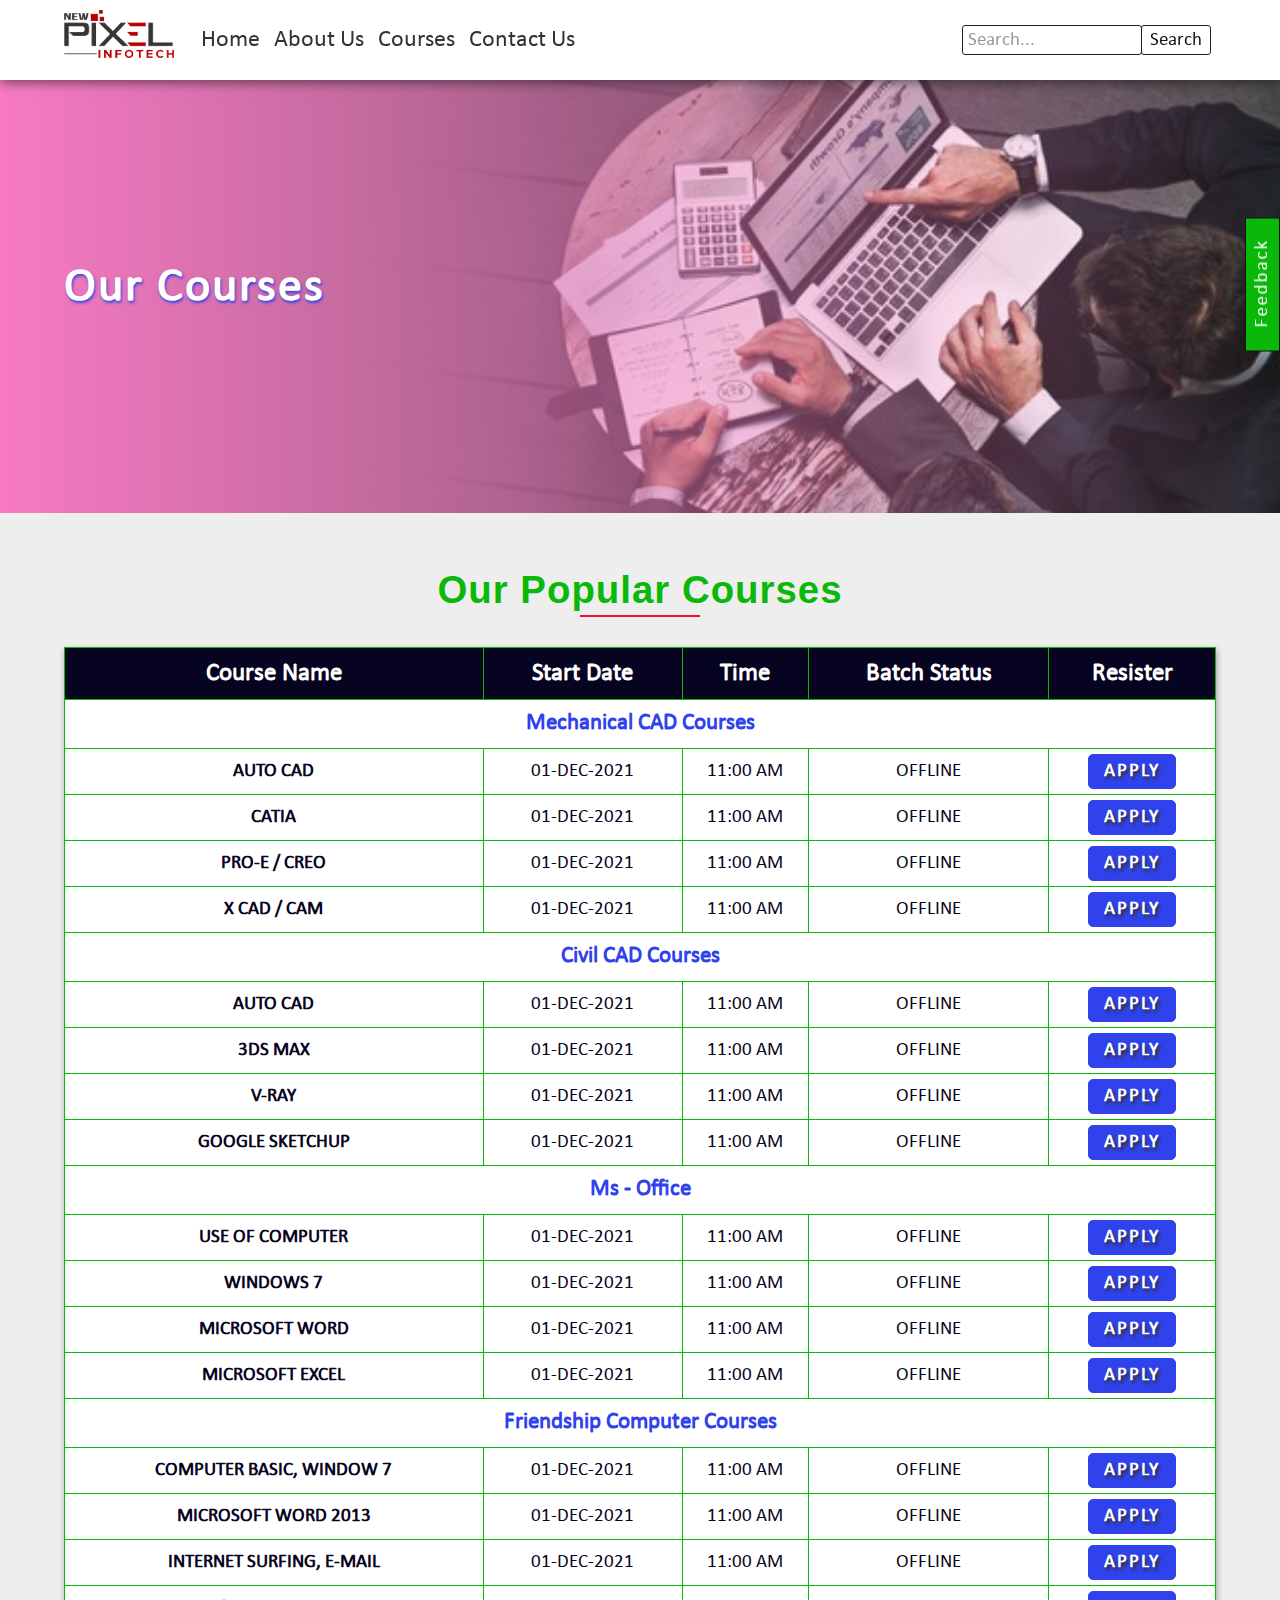
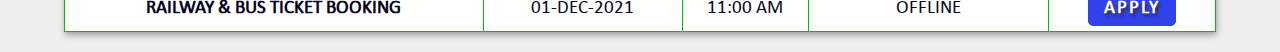
<file: course/index.html>
<!DOCTYPE html>
<html lang="en">
<head>
    <base href="../">
    <meta charset="UTF-8">
    <meta http-equiv="X-UA-Compatible" content="IE=edge">
    <meta name="viewport" content="width=device-width, initial-scale=1.0">
    <title>Pixel Infotech | Courses</title>
    <link rel="stylesheet" href="https://cdnjs.cloudflare.com/ajax/libs/font-awesome/5.15.4/css/all.min.css"
        integrity="sha512-1ycn6IcaQQ40/MKBW2W4Rhis/DbILU74C1vSrLJxCq57o941Ym01SwNsOMqvEBFlcgUa6xLiPY/NS5R+E6ztJQ=="
        crossorigin="anonymous" referrerpolicy="no-referrer" />
    <link rel="stylesheet" href="css/style.css">
    <link rel="stylesheet" href="course/course.css">
</head>
<body>
    <!-- courses web page -->
    <div class="main-div">        
        <!-- nav-bar start-->
        <header>
            <div class="nav_bar">
                <div class="container flex">
                    <div class="nav flex">
                        <div class="logo"><img src="images/Logo For Web1.png" alt=""></div>
                        <nav>
                            <ul class="flex">
                                <li onclick="window.location='index.html'">Home</li>
                                <li onclick="window.location='about/index.html'">About us</li>
                                <li onclick="window.location='course/index.html'">Courses</li>
                                <li onclick="window.location='contact/index.html'">Contact Us</li>
                            </ul>
                        </nav>
                    </div>
                    <div class="search flex">
                        <div class="form">
                            <form action="" method="post">
                                <input type="search" name="" id="" placeholder="Search...">
                                <input type="submit" value="search">
                            </form>
                        </div>
                        <div class="bar flex">
                            <span></span>
                        </div>
                    </div>
                </div>
            </div>
        </header>
        <!-- nav-bar end-->
        
        <!-- main section start-->
        <main>
            <div class="container flex">
                <h2>
                   Our Courses
                </h2>
            </div>
        </main>
        <!-- main section end-->
        <!-- courses section start-->
        <div class="courses">
            <div class="container">
                <div class="title flex">
                    <h2>
                        Our Popular Courses
                    </h2>
                </div>
                <div class="field flex">
                    <div class="table">
                        <table >
                            <thead>
                                <tr>
                                    <th>Course Name</th>
                                    <th>Start Date</th>
                                    <th>Time</th>
                                    <th>Batch Status</th>
                                    <th>Resister</th>
                                </tr>
                            </thead>
                            <tbody>
                                <tr class="sub_heading">
                                    <th colspan="5">Mechanical CAD Courses</th>
                                </tr>
                                <tr>
                                    <td>Auto cad</td>
                                    <td>01-dec-2021</td>
                                    <td>11:00 am</td>
                                    <td>offline</td>
                                    <td><a href="course\course_apply.html" class="btn">Apply</a></td>
                                </tr>
                                <tr>
                                    <td>catia</td>
                                    <td>01-dec-2021</td>
                                    <td>11:00 am</td>
                                    <td>offline</td>
                                    <td><a href="" class="btn">Apply</a></td>
                                </tr>
                                <tr>
                                    <td>pro-e / creo</td>
                                    <td>01-dec-2021</td>
                                    <td>11:00 am</td>
                                    <td>offline</td>
                                    <td><a href="" class="btn">Apply</a></td>
                                </tr>
                                <tr>
                                    <td>x cad / cam</td>
                                    <td>01-dec-2021</td>
                                    <td>11:00 am</td>
                                    <td>offline</td>
                                    <td><a href="" class="btn">Apply</a></td>
                                </tr>
                                <tr class="sub_heading">
                                    <th colspan="5">Civil CAD Courses</th>
                                </tr>
                                <tr>
                                    <td>Auto cad</td>
                                    <td>01-dec-2021</td>
                                    <td>11:00 am</td>
                                    <td>offline</td>
                                    <td><a href="" class="btn">Apply</a></td>
                                </tr>
                                <tr>
                                    <td>3ds max</td>
                                    <td>01-dec-2021</td>
                                    <td>11:00 am</td>
                                    <td>offline</td>
                                    <td><a href="" class="btn">Apply</a></td>
                                </tr>
                                <tr>
                                    <td>v-ray</td>
                                    <td>01-dec-2021</td>
                                    <td>11:00 am</td>
                                    <td>offline</td>
                                    <td><a href="" class="btn">Apply</a></td>
                                </tr>
                                <tr>
                                    <td>google sketchup</td>
                                    <td>01-dec-2021</td>
                                    <td>11:00 am</td>
                                    <td>offline</td>
                                    <td><a href="" class="btn">Apply</a></td>
                                </tr>

                                <tr class="sub_heading">
                                    <th colspan="5">ms - office</th>
                                </tr>
                                <tr>
                                    <td>use of computer</td>
                                    <td>01-dec-2021</td>
                                    <td>11:00 am</td>
                                    <td>offline</td>
                                    <td><a href="" class="btn">Apply</a></td>
                                </tr>
                                <tr>
                                    <td>windows 7</td>
                                    <td>01-dec-2021</td>
                                    <td>11:00 am</td>
                                    <td>offline</td>
                                    <td><a href="" class="btn">Apply</a></td>
                                </tr>
                                <tr>
                                    <td>microsoft word</td>
                                    <td>01-dec-2021</td>
                                    <td>11:00 am</td>
                                    <td>offline</td>
                                    <td><a href="" class="btn">Apply</a></td>
                                </tr>
                                <tr>
                                    <td>microsoft excel</td>
                                    <td>01-dec-2021</td>
                                    <td>11:00 am</td>
                                    <td>offline</td>
                                    <td><a href="" class="btn">Apply</a></td>
                                </tr>
                                
                                <tr class="sub_heading">
                                    <th colspan="5">friendship computer Courses</th>
                                </tr>
                                <tr>
                                    <td>computer basic, window 7</td>
                                    <td>01-dec-2021</td>
                                    <td>11:00 am</td>
                                    <td>offline</td>
                                    <td><a href="" class="btn">Apply</a></td>
                                </tr>
                                <tr>
                                    <td>microsoft word 2013</td>
                                    <td>01-dec-2021</td>
                                    <td>11:00 am</td>
                                    <td>offline</td>
                                    <td><a href="" class="btn">Apply</a></td>
                                </tr>
                                <tr>
                                    <td>internet surfing, e-mail</td>
                                    <td>01-dec-2021</td>
                                    <td>11:00 am</td>
                                    <td>offline</td>
                                    <td><a href="" class="btn">Apply</a></td>
                                </tr>
                                <tr>
                                    <td>railway & bus ticket booking</td>
                                    <td>01-dec-2021</td>
                                    <td>11:00 am</td>
                                    <td>offline</td>
                                    <td><a href="" class="btn">Apply</a></td>
                                </tr>
                                
                            </tbody>
                        </table>
                    </div>
                </div>
            </div>
        </div>        
        <!-- courses section end-->
        
        <!-- enquiry form start -->
        <div class="enquiry show_enquiry" id="enquiry">
            <div class="cross " id="cross">x</div>
            <div class="form">
                <h2>Enquiry Form</h2>
                <form action="#" method="post">
                    <div class="form-group">
                        <label for="fullname">fullname: </label>
                        <input type="text" name="fullname" placeholder="Fullname">
                       
                    </div>
                    <div class="form-group">
                        <label for="email">Email_Id: </label>
                        <input type="email" name="email" placeholder="Email_Id">
                       
                    </div>
                    <div class="form-group">
                        <label for="Phone Number">Phone Number: </label>
                        <input type="number" name="number" placeholder="number">
                       
                    </div>
                    
                    <div class="form-group">
                        <label for="Course Name">Course Name: </label>
                        <input type="text" name="course" placeholder="course" required>
                    </div>
                    <div class="form-group">
                        <label for="batch">Batch Status:</label>
                        <div class="check">
                            <input type="checkbox" name="batch" value="online"><span> Online</span>
                            <input type="checkbox" name="batch" value="classroom"><span> Classroom</span>
                        </div>
                       
                    </div>
                    <div class="form-group">
                        <input type="submit" name="submit" value="Send">
                    </div>
                </form>
            </div>
        </div>
        <!-- enquiry form end -->
            <!-- feedback form start -->
            <div class="feedback_btn">
                <p>feedback</p>
            </div>
    <div class="feedback">
            <div class="feedback_form flex">
                <form action="" method="post" id="feedback_form">
                    <div class="close_btn"><i class="fas fa-times"></i></div>
                    <h2>
                        feedback form
                    </h2>
                    <div class="form-group">
                        <label for="">Fullname</label>
                        <input type="text" name="fullname">
                    </div>
                    <div class="form-group">
                        <label for="">Email_Id</label>
                        <input type="text" name="email">
                    </div>
                    <div class="form-group">
                        <label for="">Phone</label>
                        <input type="text" name="phone">
                    </div>
                    <div class="form-group">
                        <label for="">Your feedback</label>
                        <textarea name="feedback" id="" cols="30" rows="5"></textarea>
                    </div>
                    <div class="form-group">
                        <input type="submit" name="submit_feedback" value="Submit">
                    </div>

                </form>
            </div>
        
    </div>
    <!-- feedback form end -->
    </div>
    
    <script src="js/main.js"></script>
</body>
</html>
</file>
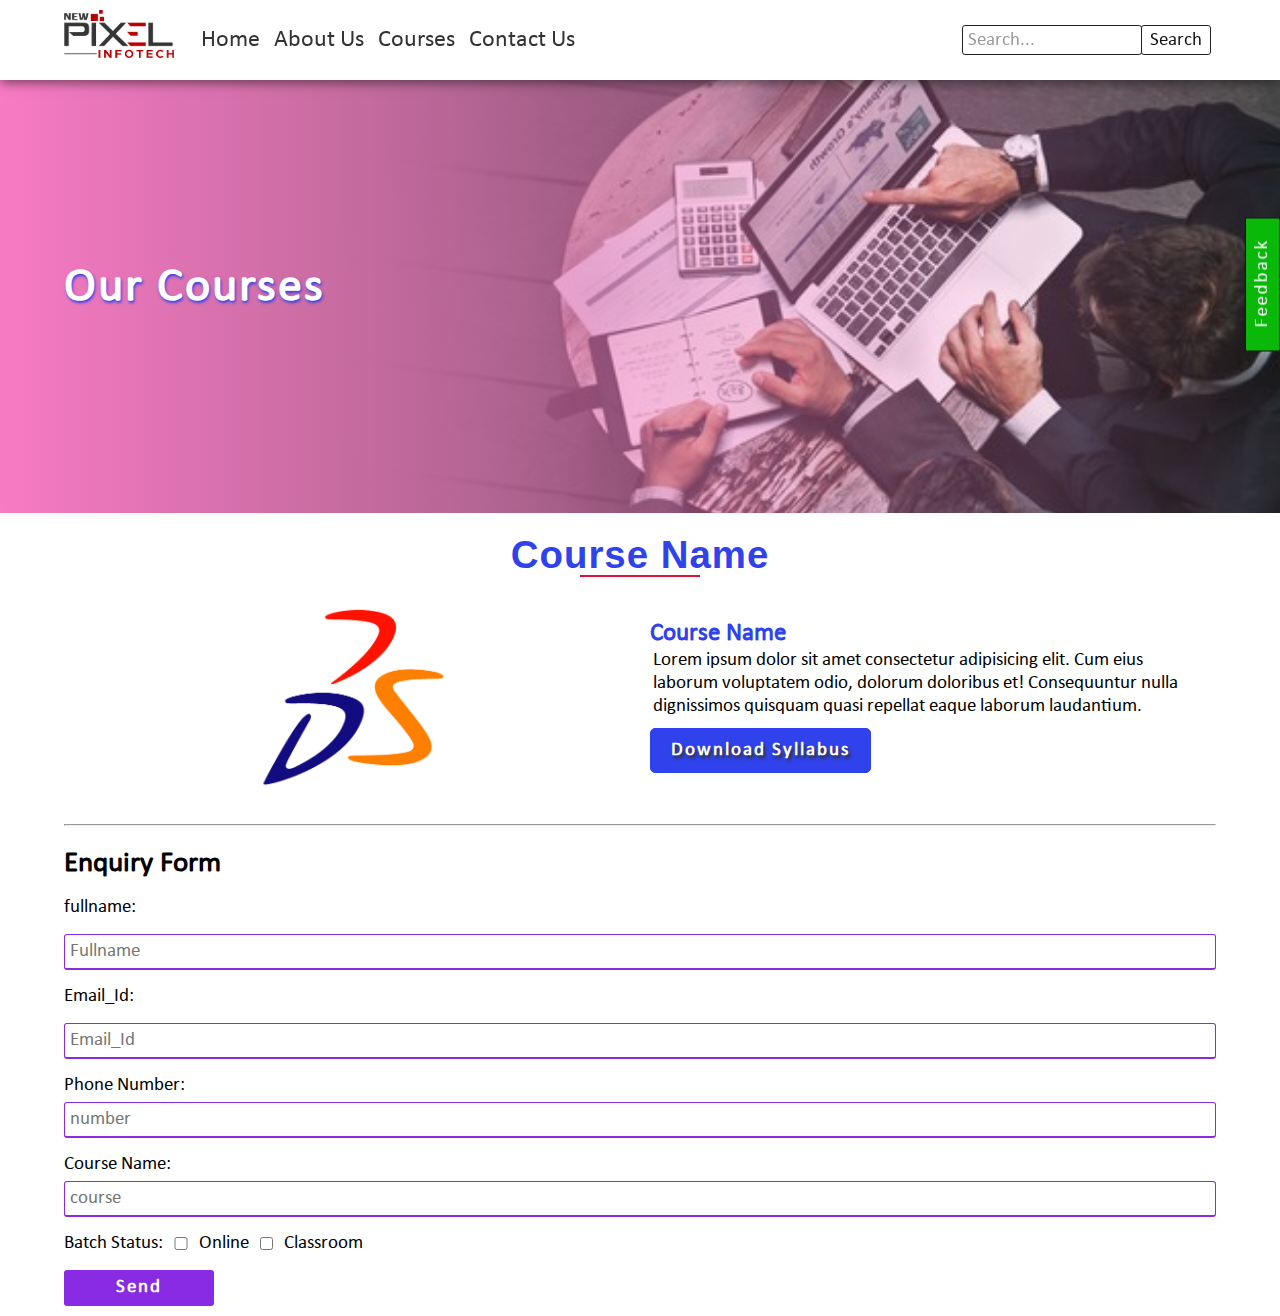
<file: course/course_apply.html>
<!DOCTYPE html>
<html lang="en">

<head>
    <base href="../">
    <meta charset="UTF-8">
    <meta http-equiv="X-UA-Compatible" content="IE=edge">
    <meta name="viewport" content="width=device-width, initial-scale=1.0">
    <title>Pixel Infotech | Courses</title>
    <link rel="stylesheet" href="https://cdnjs.cloudflare.com/ajax/libs/font-awesome/5.15.4/css/all.min.css"
        integrity="sha512-1ycn6IcaQQ40/MKBW2W4Rhis/DbILU74C1vSrLJxCq57o941Ym01SwNsOMqvEBFlcgUa6xLiPY/NS5R+E6ztJQ=="
        crossorigin="anonymous" referrerpolicy="no-referrer" />
    <link rel="stylesheet" href="css/style.css">
    <link rel="stylesheet" href="course/course.css">
</head>

<body>
    <!-- courses web page -->
    <div class="main-div">
        <!-- nav-bar start-->
        <header>
            <div class="nav_bar">
                <div class="container flex">
                    <div class="nav flex">
                        <div class="logo"><img src="images/Logo For Web1.png" alt=""></div>
                        <nav>
                            <ul class="flex">
                                <li onclick="window.location='index.html'">Home</li>
                                <li onclick="window.location='about/index.html'">About us</li>
                                <li onclick="window.location='course/index.html'">Courses</li>
                                <li onclick="window.location='contact/index.html'">Contact Us</li>
                            </ul>
                        </nav>
                    </div>
                    <div class="search flex">
                        <div class="form">
                            <form action="" method="post">
                                <input type="search" name="" id="" placeholder="Search...">
                                <input type="submit" value="search">
                            </form>
                        </div>
                        <div class="bar flex">
                            <span></span>
                        </div>
                    </div>
                </div>
            </div>
        </header>
        <!-- nav-bar end-->

        <!-- main section start-->
        <main>
            <div class="container flex">
                <h2>
                    Our Courses
                </h2>
            </div>
        </main>
        <!-- main section end-->
        <!-- apply section start-->
        <div class="apply">
            <div class="container">
                <div class="apply-course">
                    <div class="title flex">
                        <h2>Course Name</h2>
                    </div>
                    <div class="field flex" >
                        <div class="imgBx"><img src="images/catia-Logo.png" alt=""></div>
                        <div class="info">
                            <h3>course Name</h3>
                            <p>
                                Lorem ipsum dolor sit amet consectetur adipisicing elit. Cum eius laborum voluptatem
                                odio, dolorum doloribus et! Consequuntur nulla dignissimos quisquam quasi repellat eaque
                                laborum laudantium.
                            </p>
                            <a href="#" class="btn">Download Syllabus</a>
                        </div>
                    </div>
                    <hr>
                    <div class="form">
                        <h2>Enquiry Form</h2>
                        <form action="#" method="post">
                            <div class="form-group">
                                <label for="fullname">fullname: </label>
                                <input type="text" name="fullname" placeholder="Fullname">

                            </div>
                            <div class="form-group">
                                <label for="email">Email_Id: </label>
                                <input type="email" name="email" placeholder="Email_Id">

                            </div>
                            <div class="form-group">
                                <label for="Phone Number">Phone Number: </label>
                                <input type="number" name="number" placeholder="number">
                            </div>

                            <div class="form-group">
                                <label for="Course Name">Course Name: </label>
                                <input type="text" name="course" placeholder="course" required>
                            </div>
                            <div class="form-group" id="check_field">
                                <label for="batch">Batch Status:</label>
                                <div class="check flex">
                                    <input type="checkbox" name="batch" value="online" id="online">
                                    <label for="online"> Online</label>
                                    <input type="checkbox" name="batch" value="classroom" id="classroom">
                                    <label for="classroom"> Classroom</label>
                                </div>

                            </div>
                            <div class="form-group">
                                <input type="submit" name="submit" value="Send">
                            </div>
                        </form>
                    </div>
                </div>
            </div>
        </div>
        <!-- apply section end-->
        <!-- enquiry form start -->
        <div class="enquiry show_enquiry" id="enquiry">
            <div class="cross " id="cross">x</div>
            <div class="form">
                <h2>Enquiry Form</h2>
                <form action="#" method="post">
                    <div class="form-group">
                        <label for="fullname">fullname: </label>
                        <input type="text" name="fullname" placeholder="Fullname">

                    </div>
                    <div class="form-group">
                        <label for="email">Email_Id: </label>
                        <input type="email" name="email" placeholder="Email_Id">

                    </div>
                    <div class="form-group">
                        <label for="Phone Number">Phone Number: </label>
                        <input type="number" name="number" placeholder="number">

                    </div>
                    <div class="form-group">
                        <label for="batch">Batch Status:</label>
                        <div class="check">
                            <input type="checkbox" name="batch" value="online"><span> Online</span>
                            <input type="checkbox" name="batch" value="classroom"><span> Classroom</span>
                        </div>

                    </div>
                    <div class="form-group">
                        <input type="submit" name="submit" value="Send">
                    </div>
                </form>
            </div>
        </div>
        <!-- enquiry form end -->
            <!-- feedback form start -->
            <div class="feedback_btn">
                <p>feedback</p>
            </div>
    <div class="feedback">
            <div class="feedback_form flex">
                <form action="" method="post" id="feedback_form">
                    <div class="close_btn"><i class="fas fa-times"></i></div>
                    <h2>
                        feedback form
                    </h2>
                    <div class="form-group">
                        <label for="">Fullname</label>
                        <input type="text" name="fullname">
                    </div>
                    <div class="form-group">
                        <label for="">Email_Id</label>
                        <input type="text" name="email">
                    </div>
                    <div class="form-group">
                        <label for="">Phone</label>
                        <input type="text" name="phone">
                    </div>
                    <div class="form-group">
                        <label for="">Your feedback</label>
                        <textarea name="feedback" id="" cols="30" rows="5"></textarea>
                    </div>
                    <div class="form-group">
                        <input type="submit" name="submit_feedback" value="Submit">
                    </div>

                </form>
            </div>
        
    </div>
    <!-- feedback form end -->
    </div>

    <script src="js/main.js"></script>
</body>

</html>
</file>
<file: css/style.css>
/* css reset */

@font-face {
    font-family:calibri ;
    src: url(../fonts/calibri-regular.ttf);
}
@font-face {
    font-family:calibri_bold ;
    src: url(../fonts/calibri-bold.ttf);
}
*{
    margin: 0;padding: 0;box-sizing: border-box;font-family: 'calibri', sans-serif;text-decoration: none;list-style: none;outline: none;transition: .3s;
}
/* define variables  */
:root{    
    /* colors */
    --blue:rgb(47, 66, 236);
    --red:rgb(238, 14, 59);
    --green:rgb(10, 184, 10);
    --nav-white:rgb(255, 255, 255);
    --black:rgb(7, 4, 34);
    
    /* font-size:  */
    --text-size:1.2rem;
}    
html{
    scroll-behavior: smooth;
}
body{
    overflow-x: hidden;
    position: relative;
    font-size: var(--text-size);
}
/* custom scroll bar */
::-webkit-scrollbar{
    width: 10px;
}
::-webkit-scrollbar-track{
    background-color: aquamarine;
}
::-webkit-scrollbar-thumb{
    background-color: rgb(23, 190, 241);
}

::-webkit-scrollbar-thumb:hover{
    background-color: rgb(15, 155, 197);
}

::-webkit-scrollbar-thumb:active{
    background-color: rgb(7, 111, 143);
}

/* custom selection */
::selection{
    background-color: var(--green);
    color: #fff;
}
/* define classes */
.container{
    padding: 0 5%;
}
.flex{
    display: flex;
    align-items: center;
    flex-wrap: wrap;
}
.btn{
    display: inline-block;
    padding: 10px 20px;
    background-color: var(--blue);
    color: #fff;
    border: 1px solid var(--blue);
    border-radius: 5px;
    margin: 10px 0;
    font-weight: bold;
    letter-spacing: 2px;
    text-overflow: ellipsis;
    text-shadow: 1.5px 2.5px 3px #333;
}
.btn:hover{
    background-color: var(--black);
}

/* nav bar start */
.nav_bar{
    width: 100%;
    padding: 10px 0;
    position: fixed;
    top: 0;
    background-color: #fff;
    box-shadow: 1px 3px 10px #1118;
    --nav-white:rgb(10, 184, 10);
    z-index: 111;

}
.nav_bar .container{
    justify-content: space-between;
}
.nav_bar .nav .logo{
    font-size: 2rem;

}
.nav_bar .nav .logo img{
    width:110px
}
.nav_bar .nav nav{
    display: flex;
    padding: 0 20px;
}
.nav_bar .nav nav ul{
    display: flex;
}
.nav_bar .nav nav ul li{
    padding: 0 7px;
    cursor: pointer;
    text-transform: capitalize;
    font-weight: 500;
    color: #333;
    font-size:calc(var(--text-size)*1.25);
}
.nav_bar .nav nav ul li:hover{
    color: var(--red);
}

/* search */
.search form{
    position: relative;
}
.search form input{
    width: 180px;
    height: 30px;
    padding: 0 5px;
    border-radius: 3px;
    border: 1px solid #222;
    background-color: transparent;
    color: #111;
    font-size: var(--text-size);
}
.search form input::placeholder{
    color: #999;
}
.search form input[type=submit]{
    width: 70px;
    text-transform: capitalize;
    font-weight: 500;
    background-color: transparent;
    cursor: pointer;
    transform: translateX(-5px);
}
.search form input[type=submit]:hover{
    background-color: var(--green);
    color: #fff;
}
.bar {
    width: 30px;height: 30px;cursor: pointer;justify-content: center;flex-direction: column;position: fixed;top: -50%;
    left: 0;
}
.bar span{
    width: 30px;height: 2px;background-color: var(--black);position: relative;z-index: 1111;
}
.bar span::before{
    position: absolute;
    content: "";
    width: 20px;height: 2px;background-color: var(--black);
    right: 0;
    top: -8px;
    transition: .3s;
}
.bar span::after{
    position: absolute;
    content: "";
    width: 15px;height: 2px;background-color: var(--black);
    right: 0;
    top: 8px;
    transition: .3s;
}

.show-menu  .bar{
    position: absolute;
    top: 20px;
    left: 80%;

}
.show-menu  .bar span{
    width: 0;
    transform: translateX(20px);
}
.show-menu  .bar span::before{
    width: 30px;
    top: 0;
    transform: rotate(-45deg);
    background-color: var(--red);
    transition-delay: .2s;
}
.show-menu  .bar span::after{
    width: 30px;
    top: 0;
    transform: rotate(225deg);
    background-color: var(--red);
    transition-delay: .3s;
}
.show-menu  li{
    color: #fff;
}

/* sticky menu */
.sticky .nav_bar{
    padding: 10px 0;
    background-color: #fff;
    box-shadow: 1px 3px 10px #1118;
}
/* nav-bar media query */
@media (max-width:960px) {
    .nav_bar{
    padding: 10px 0;
    background-color: #fff;
    box-shadow: 1px 3px 10px #1118;
    flex-wrap: wrap;
    z-index: 9999;
    }
    .bar{
        position: relative; 
        z-index: 9999999;
    }
    .nav_bar nav{         
        position: absolute;
        top: 0;
        left: -100%;
        width: 100%;
        height: 100vh;
        z-index:9999999;
        background-color: var(--black);
        justify-content: center;
        text-align: center;
        flex-wrap: wrap;
    }
   .show-menu .nav_bar nav{
      left: 0;
      z-index:9999999 !important;
   }
    .nav_bar nav ul{
        flex-direction: column;
        text-align: center;
        width: 100%;
        --nav-white:#fff;
        z-index: 99999;
    }
    .nav_bar .nav nav ul li{
        padding: 20px 0 !important;
        color: #fff;
    }
}
@media (max-width:800px) {
    
.search form input{
    width: 100px;
}
}

/* main section start  */
main{
    width: 100%;
    height: 90vh;
    background-color: var(--blue);
    text-transform: capitalize;
    color: #fff;
    position: relative;
}
.content{
    z-index: 11;
}
.content h1{
    font-size: calc(var(--text-size)*4);
    color: var(--red);
    /* text-transform: uppercase; */
    font-family: 'Ubuntu', sans-serif;
    text-shadow: 1px 2px 3px #fff;

}
.content h3{
    font-size: calc(var(--text-size)*2);
    padding-left: 3px;
}
.content ,p{
    font-size: calc(var(--text-size));
    padding-left: 3px;
}
.icon {
    position: absolute;
    left: 56%;top: 33%;
    z-index: 1;
}
.icon img{
    max-width: 250px;max-height: 250px;
    animation: gear 14s linear infinite;

}
@keyframes gear {
    0%{
        transform: rotate(0deg);
    }
    100%{
        transform: rotate(360deg);
    }
}
@media (max-width:680px) {
    
 .content{
     --text-size:1em;
}
.icon {
    width: 90%;
    left: 10%;top: 30%;right: 10%;
}
.icon img{
    width: 80%;
    object-fit: contain;
}
}
@media (max-width:680px) {
    
 .content{
     --text-size:.85em;
}}

/* scroll .courses */

.scroll_course{
    width: 100%;
    padding: 10px 0;
    background-color: #eee;
}
/* swiper slider */

.swiper {
    width: 100%;
    height: 100%;
  }

  .swiper-slide {
    text-align: center;
    padding: 10px;
    background: #fff;
    /* Center slide text vertically */
    display: -webkit-box;
    display: -ms-flexbox;
    display: -webkit-flex;
    display: flex;
    -webkit-box-pack: center;
    -ms-flex-pack: center;
    -webkit-justify-content: center;
    justify-content: center;
    -webkit-box-align: center;
    -ms-flex-align: center;
    -webkit-align-items: center;
    align-items: center;
    cursor: pointer;
  }

  .swiper-slide img {
    display: block;
    width: 100%;
    height: 100%;
    object-fit: cover;
  }
  .swiper-pagination-bullets{
      display: none;
  }


/* about section */
.about{
    width: 100%;
    padding: 20px 0;
}
.about .title{
    width: 100%;
    padding: 20px 0;
    justify-content: center;
}
.about .title h2{
    position: relative;
    text-transform: capitalize;
    font-size: calc(var(--text-size)*2);
    color: var(--blue);
    letter-spacing: 1px;
    font-family: 'Ubuntu', sans-serif;
}
.about .title h2::before{
    position: absolute;
    content: "";
    width: 120px;
    height: 2px;
    background-color: crimson;
    left: 50%;
    bottom: 0;
    transform: translateX(-50%);
}
.about .info{
    width: 50%;
}
.about .info h2{
    color: var(--black);
    padding: 10px 0;
    font-size: calc(var(--text-size)*1.5);
}
.about .imgBx{
    width: 50%;
    height: 300px;
    justify-content: center;
    padding: 10px;

}
.about .imgBx img{
    max-width: 100%;
    max-height: 100%;

}
/* about media query */
@media (max-width:740px) {
    .flex{
        flex-wrap: wrap;
    }
    .about .info{
        width: 100%;
    }
    .about .info p {
        text-align: justify;
    }
    .about .imgBx{
        width: 100%;
        margin: 0 10px;
    }
}
@media (max-width:440px){
    .container{
        padding: 0 3%;
        font-size: 70%;
    }
}





/* courses section start */
.courses{
    width: 100%;
    padding: 20px 0;
    background-color: skyblue;
    color: #fff;
}
.courses .title{
    width: 100%;
    padding: 30px 0;
    justify-content: center;
}
.courses .title h2{
    position: relative;
    text-transform: capitalize;
    font-size: calc(var(--text-size)*2);
    color: var(--green);
    letter-spacing: 1px;
    font-family: 'Ubuntu', sans-serif;
    padding: 5px 0;
}
.courses .title h2::before{
    position: absolute;
    content: "";
    width: 120px;
    height: 2px;
    background-color: var(--red);
    left: 50%;
    bottom: 0;
    transform: translateX(-50%);
}
.courses .field{
    gap: 20px;
    justify-content: center;
    flex-wrap: wrap;
}
.courses .card{
    width: 320px;
    border-radius: 5px;
    border:1px solid #000;
} 
.courses .card:hover{
    background-color:rgb(5, 5, 80);
    box-shadow: 1px 3px 10px #111;
    transform:translateY(-10px);
    cursor: pointer;
}
.courses .card:hover>content h2{
    color: black;
}
.courses .card .imgBx{
    width: 100%;
    height: 150px;
    justify-content: center;
    padding: 10px;
}
.courses .card .imgBx img{
    max-width: 100%;
    max-height: 100%;
}
.courses .card .content {
    padding: 10px;
    text-align: center;
}
.courses .card .content h2{
    text-transform: capitalize;
    font-size: calc(var(--text-size)*2);
    font-family: 'Ubuntu', sans-serif;
}
.courses .card .content p{
    text-align: justify;
    color: #111;
}
.courses .card:hover > .content p{
    color:#fff;
}

/* students review start */
.review{
    width: 100%;
    padding: 20px 0;
}

.review .title{
    width: 100%;
    padding: 20px 0;
    justify-content: center;
}
.review .title h2{
    position: relative;
    text-transform: capitalize;
    font-size: calc(var(--text-size)*2);
    color: var(--blue);
    letter-spacing: 1px;
    font-family: 'Ubuntu', sans-serif;
}
.review .title h2::before{
    position: absolute;
    content: "";
    width: 120px;
    height: 2px;
    background-color: crimson;
    left: 50%;
    bottom: 0;
    transform: translateX(-50%);
}
.review .slider .card{
    position: relative;
    border: 1px solid #333;
    border-radius: 5px;
}
.review .slider .card .imgBx{
    position: absolute;
    width: 100px;height: 100px;
    left: 50%;
    top: 0%;
    transform: translateX(-50%) translateY(-50%);
    border: 1px solid #333;border-radius: 50%;
    overflow: hidden;
}
.review .slider .card .imgBx img{
    max-height: 100%;max-width: 100%;
}
.review .slider .card .content{
    padding-top: 60px;
}
.review .slider .card .content .rating{
    width: 100%;
    text-align: center;
    justify-content: center;
}
.review .slider .card .content .rating .fas{
    color: gold;
}
.review .slider .card .content p{
    color: #999;
}
.review .slider .card .content i{
    align-items: right;
    display: flex;
}
/* customized owl */

.review .owl-item{
    padding-top: 82px;
    padding-bottom: 20px;
}
.review .owl-nav{
    display: none;
}
.review 
.owl-dots {
    text-align: center;
}
.review .owl-dots .owl-dot{
    border: 1px solid crimson !important;
    background-color: transparent;
    border-radius: 5px;
    width: 10px;
    height: 10px;
    margin: 2px;
    transition: .4s;
    top: -45px;
    z-index: 1111;
}
.review .owl-dots .owl-dot.active{
    width: 20px;
    background-color: var(--red);
}
.review .owl-dots .owl-dot:hover{
    opacity: .9;
}
.review .owl-dots .owl-dot:active{
    background: transparent;
}
/* enquiry */
.enquiry{
    width: 300px;
    background-color: rgb(255, 255, 255);
    border-radius: 5px;
    border: 1px solid #222;
    position: fixed;
    right: 5%;
    top: 20px;
    z-index: 11111;
}.enquiry.show_enquiry{
    top: -110%;
    visibility: hidden;
    opacity: 0;
}
.enquiry .cross{
    position: absolute;
    top: -15px;right: -15px;
    width: 30px;height: 30px;
    line-height: 25px;
    font-size: calc(var(--text-size)*1.5);
    border: 1px solid var(--red);
    border-radius: 50%;
    align-items: center;
    text-align: center;
    background-color: #fff;
    cursor: pointer;
}
.enquiry .cross:hover{
    background-color: var(--red);
    color: #fff;
}
.enquiry .form{
    width: 100%;
    height: 100%;
    padding: 10px;
}
.enquiry .form h2{
    font-size: calc(var(--text-size)*1.5);
    color: var(--blue);
}
.enquiry .form .form-group{
    display: flex;
    flex-direction: column;
    gap: 2px;
    padding: 5px 0;
}
.enquiry .form .form-group label,span{    
    font-size: calc(var(--text-size)*1);
    text-transform: capitalize;
    font-weight: 500;
    color: var(--black);
}
.enquiry .form .form-group input{
    padding:  5px;
    font-size: calc(var(--text-size)*1);
    border: 1px solid #222;
    border-radius: 3px;
}
.enquiry .form .form-group input[type="text"]{
    width: 100%;
}
.enquiry .form .form-group input[type="submit"]{
    background-color: var(--blue);
    color: #fff;
    cursor: pointer;
    opacity: 0.8;
}
.enquiry .form .form-group input[type="submit"]:hover{
    opacity: 1;
}
.enquiry .form .form-group input[type="submit"]:active{
    background-color: var(--black);
}
.enquiry .form .form-group small{
    color: var(--red);
}
@media (max-width:920px) {
    .enquiry{
        width: 90%;
        top: 15%;
        left: 5%;
        right: 5%;
    }
}
@media (max-width:420px) {
    .enquiry{
        width: 90%;
        top: 15%;
        left: 5%;
        right: 5%;
    }
}

/* feedback section */
 .feedback_btn{
    position: fixed;
    top: 200px;
    right: 0px;
    padding: 5px 20px;
    background-color: var(--green);
    color: #fff;
    border: 1px solid #111;
    letter-spacing: 2px;
    text-transform: capitalize;
    max-width: 350px;
    transform: rotate(-90deg) translateY(-50%);
    transform-origin: right;
    margin: 0;
    cursor: pointer;
    z-index: 999;

} .feedback_btn:hover{
    background-color: rgb(26, 250, 26);
} .feedback_btn:active{
    background-color: rgb(12, 110, 17);
}
.feedback{
    width: 100%;
    top: -110%;
}
.feedback .feedback_form{
    width: 100%;
    position: fixed;
    top: -110%;left: 0;
    height: 100vh;
    background-color: rgba(0, 0, 0, 0.281);
    z-index: 999999;
    justify-content: center;
    transform-style: preserve-3d;
    padding: 20px;
}
.feedback .feedback_form form{
    background-color: white;
    padding: 20px;
    width: 500px;
    border: none;
    border-radius: 5px;
    position: relative;
    transform:rotateX(-270deg) ;
    transition-delay: .3s;
    transform-style: preserve-3d;
    transition-timing-function: ease-in;
    transform-origin: top;
}
.feedback .feedback_form form .close_btn{
    position: absolute;
    top: -20px;
    right: -20px;
    height: 40px;width: 40px;
    line-height: 30px;
    font-size:27px;
    text-align: center;
    background-color: var(--red);
    color: #fff;
    border-radius: 50%;
    padding: 5px;
    text-transform: capitalize;
    cursor: pointer;
    box-shadow: -2px 2px 4px #222;

}
.feedback_form form h2{
    color: var(--blue);
    text-transform: capitalize;
}
.feedback_form form .form-group{
    width: 100%;
    display: flex;
    flex-direction: column;
    padding: 4px 0;
}
.feedback_form form .form-group input,textarea{
    width: 100%;
    margin-top: 5px;
    padding: 5px 10px;
    resize: vertical;
    transition: 0s;
    border: 1px solid #333;
    border-radius: 3px;
    font-size: calc(var(--text-size)*.8);
} form .form-group input:focus,.form-group textarea:focus{
    outline: 5px solid rgba(46, 195, 240, 0.712);
}
.feedback_form form .form-group input[type="submit"]{
    color: #fff;
    background-color: var(--blue);
    font-size: var(--text-size);
    cursor: pointer;
    transition: .3s;
}
.feedback_form form .form-group input[type="submit"]:hover{
    opacity: 0.9;
}
.feedback_form form .form-group label{
    font-size: var(--text-size);
    color: #222;

}

.feedback.feedback_active{
    top: 0;
}
.feedback.feedback_active .feedback_form {
    top: 0;
}
.feedback.feedback_active .feedback_form form{    
    transform:rotateX(0deg) ;
}
@media (max-width:530px) {
    
.feedback .feedback_form form{   
    max-width: 500px;
}
}

/* footer */
footer{
    width: 100%;
    padding: 10px 0;
    background-color: #3a3a3a;
}
footer .flex{
    justify-content: space-between;
}
footer .copy h3{
    font-size: var(--text-size);
    font-weight: 400;
    color:#fff
}
footer .social .fab{
    color:#fff;
    padding: 0 5px;
}
</file>
